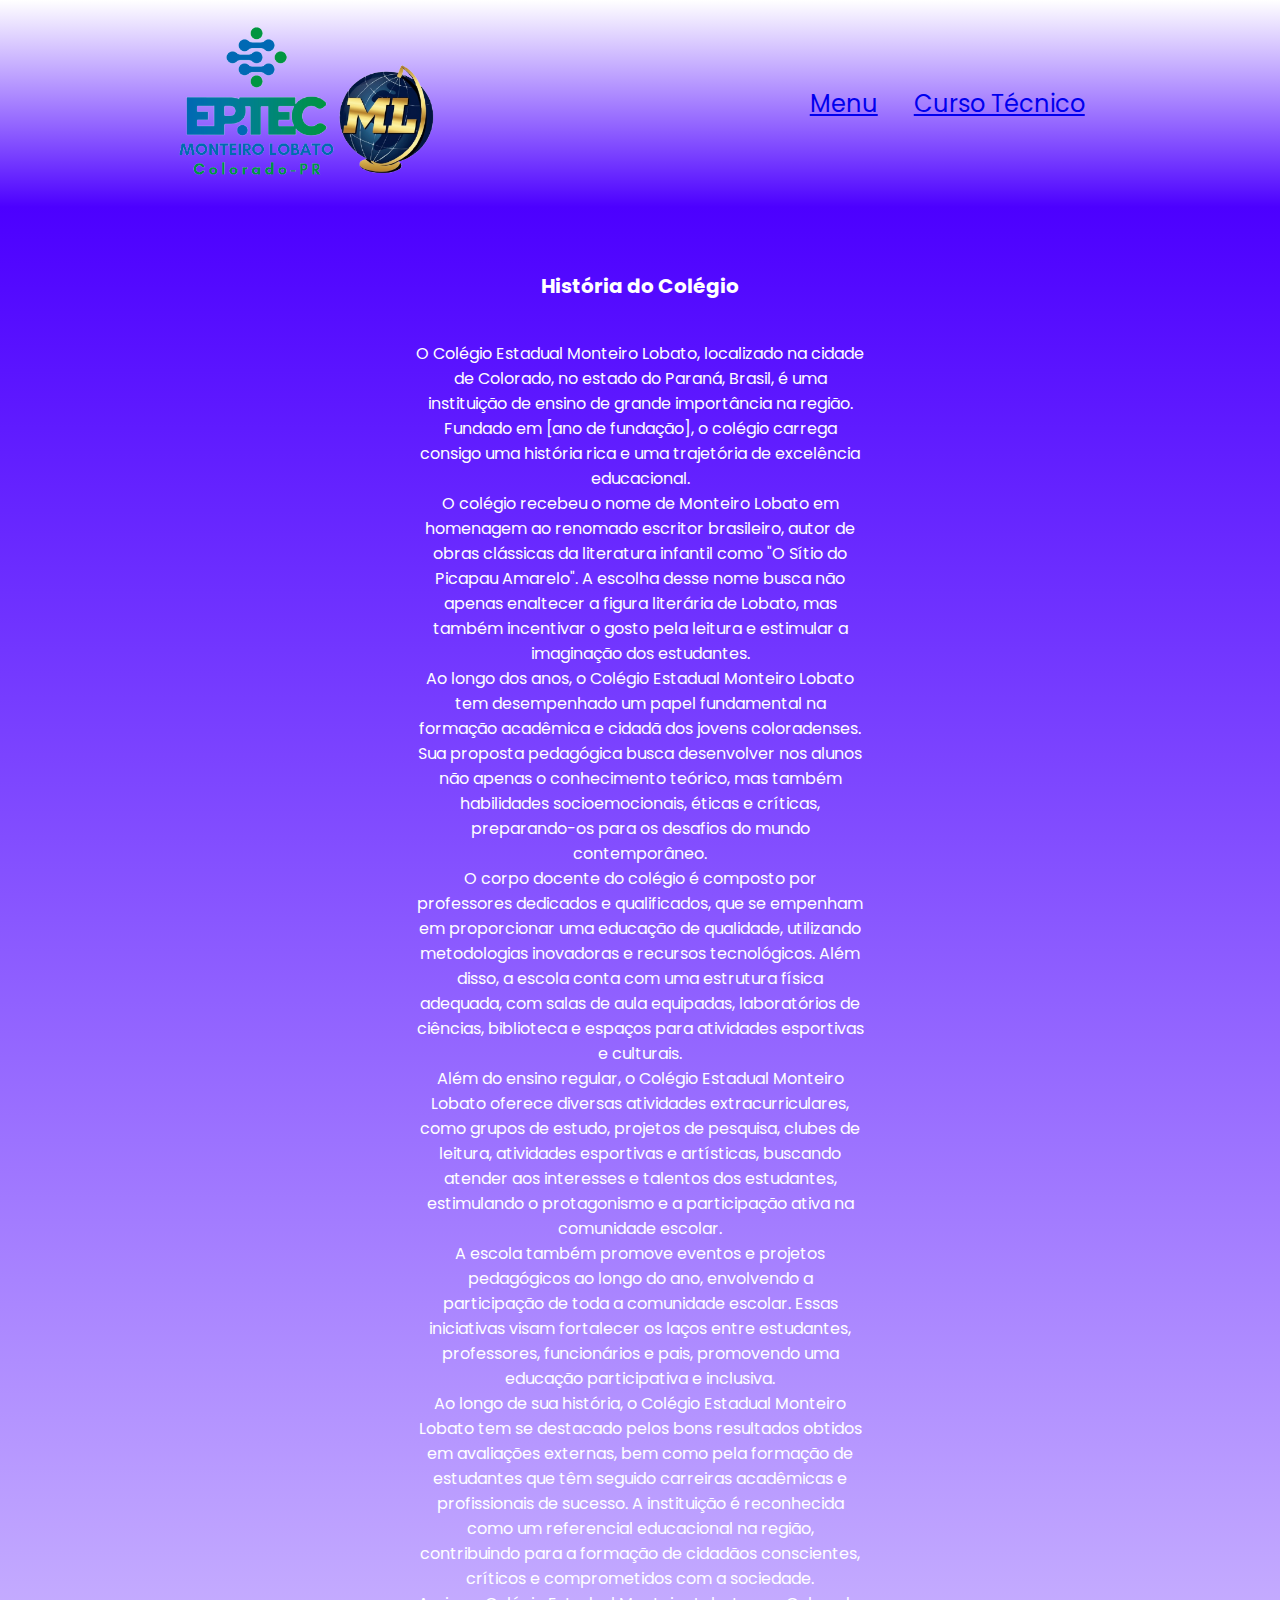
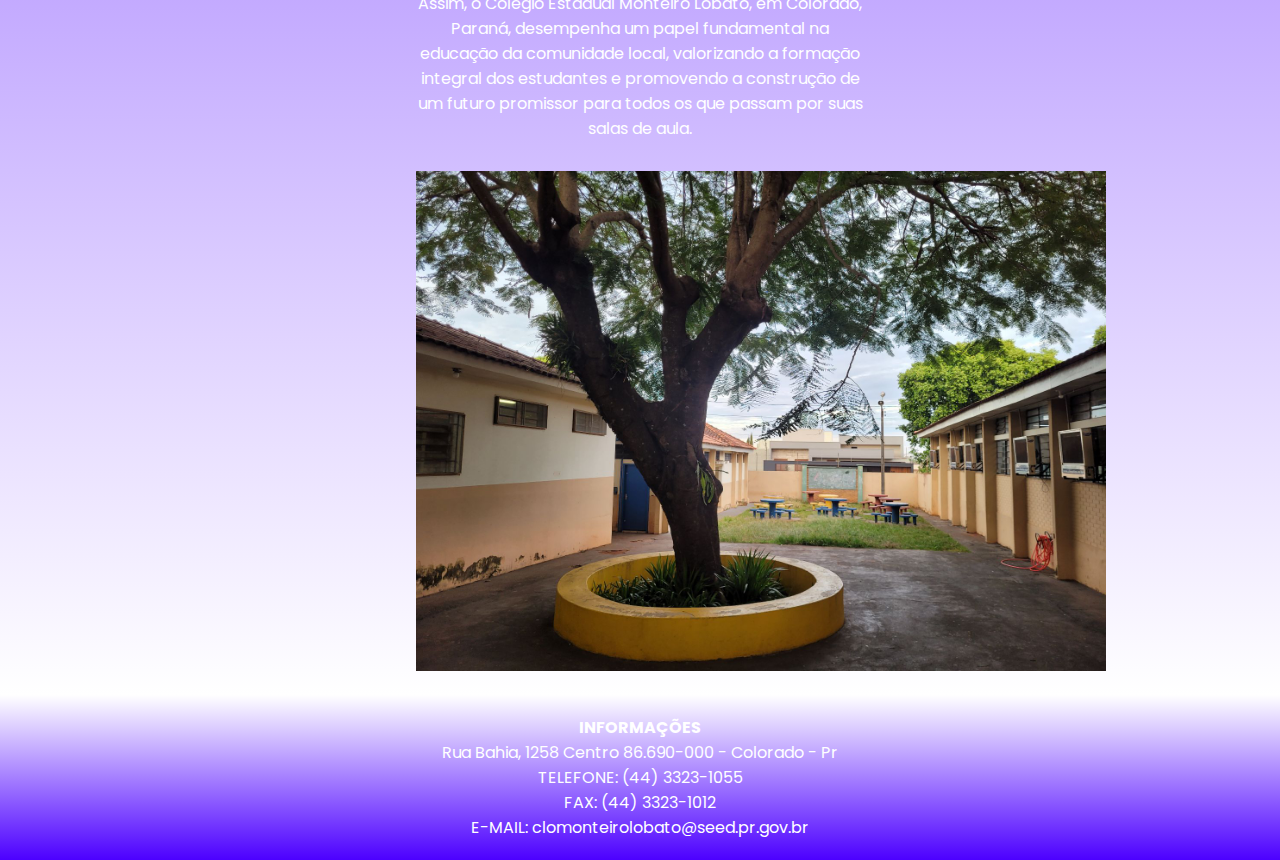
<file: escola.html>
<!DOCTYPE html>
<html lang="en">
<head>
    <style>
    .cabecalho1 {
    background-image: linear-gradient(#ffffff,#4c00ff);
    color: white;
    padding: 24px 0;
    display: flex;
    justify-content: space-around;
    align-items: center;
    }
    #tecnico1 {
    background-image: linear-gradient(#4c00ff,#ffffff);
    color: white;
    padding: 24px 0;
    display: flex;
    justify-content: center;
    align-items: center;
    }
    .tecnico-div-conteudo {
    justify-content: center;
    align-items: center;
    text-align: center;
    }
    .tecnico-titulo1 {
    padding: 40px;
    font-size: 20px;
    align-items: center;
    }
    .rodape1 {
    background-image: linear-gradient(#ffffff,#4c00ff);
    color: white;
    text-align: center;
    padding: 20px 0;
    }
    </style>
    <meta charset="UTF-8">
    <meta http-equiv="X-UA-Compatible" content="IE=edge">
    <meta name="viewport" content="width=   , initial-scale=1.0">
    <title>Site DA TURMA</title>
    <link rel="stylesheet" href="style.css">
    <link rel="preconnect" href="https://fonts.googleapis.com">
<link rel="preconnect" href="https://fonts.gstatic.com" crossorigin>
<link href="https://fonts.googleapis.com/css2?family=Poppins&display=swap" rel="stylesheet">
</head>
<body>
    <header class="cabecalho1">
        <img class="cabecalho-imagem" src="LOGOSITE.png" alt="Aqui seria a imagem do logo">
    <ul class="cabecalho-lista">
        <li class="cabecalho-lista-item"><a href="index.html"> Menu </a> </li> 
        <li class="cabecalho-lista-item"><a href="#tecnico"> Curso Técnico </a> </li>  
    </ul>
    </header>
    <section id="tecnico1"> 
        <div class="tecnico-div-conteudo">
         <h2 class="tecnico-titulo">História do Colégio</h2>
         <p class="tecnico-um">O Colégio Estadual Monteiro Lobato, localizado na cidade de Colorado, no estado do Paraná, Brasil, é uma instituição de ensino de grande importância na região. Fundado em [ano de fundação], o colégio carrega consigo uma história rica e uma trajetória de excelência educacional.</p>
         <p class="tecnico-dois">O colégio recebeu o nome de Monteiro Lobato em homenagem ao renomado escritor brasileiro, autor de obras clássicas da literatura infantil como "O Sítio do Picapau Amarelo". A escolha desse nome busca não apenas enaltecer a figura literária de Lobato, mas também incentivar o gosto pela leitura e estimular a imaginação dos estudantes.</p>
         <p class="tecnico-tres">Ao longo dos anos, o Colégio Estadual Monteiro Lobato tem desempenhado um papel fundamental na formação acadêmica e cidadã dos jovens coloradenses. Sua proposta pedagógica busca desenvolver nos alunos não apenas o conhecimento teórico, mas também habilidades socioemocionais, éticas e críticas, preparando-os para os desafios do mundo contemporâneo.</p>
         <p class="tecnico-quatro">O corpo docente do colégio é composto por professores dedicados e qualificados, que se empenham em proporcionar uma educação de qualidade, utilizando metodologias inovadoras e recursos tecnológicos. Além disso, a escola conta com uma estrutura física adequada, com salas de aula equipadas, laboratórios de ciências, biblioteca e espaços para atividades esportivas e culturais.</p>
         <p class="tecnico-cinco">Além do ensino regular, o Colégio Estadual Monteiro Lobato oferece diversas atividades extracurriculares, como grupos de estudo, projetos de pesquisa, clubes de leitura, atividades esportivas e artísticas, buscando atender aos interesses e talentos dos estudantes, estimulando o protagonismo e a participação ativa na comunidade escolar.</p>
         <p class="tecnico-seis">A escola também promove eventos e projetos pedagógicos ao longo do ano, envolvendo a participação de toda a comunidade escolar. Essas iniciativas visam fortalecer os laços entre estudantes, professores, funcionários e pais, promovendo uma educação participativa e inclusiva.</p>
         <p class="tecnico-sete">Ao longo de sua história, o Colégio Estadual Monteiro Lobato tem se destacado pelos bons resultados obtidos em avaliações externas, bem como pela formação de estudantes que têm seguido carreiras acadêmicas e profissionais de sucesso. A instituição é reconhecida como um referencial educacional na região, contribuindo para a formação de cidadãos conscientes, críticos e comprometidos com a sociedade.</p>
         <p class="tecnico-oito">Assim, o Colégio Estadual Monteiro Lobato, em Colorado, Paraná, desempenha um papel fundamental na educação da comunidade local, valorizando a formação integral dos estudantes e promovendo a construção de um futuro promissor para todos os que passam por suas salas de aula.</p>
         <img class="imagem-da-escola" src="escola.img" alt="Imagem da Escola">
        </section>

    <footer class="rodape1">
        <h4> INFORMAÇÕES </h4>
        <p>Rua Bahia, 1258 Centro 86.690-000 - Colorado - Pr</p>
        <p>TELEFONE: (44) 3323-1055</p>
        <p>FAX: (44) 3323-1012</p>
        <p>E-MAIL: clomonteirolobato@seed.pr.gov.br</p>
        </h4>
        </footer>
</body>
</html>
</file>
<file: style.css>
*{
    margin: 0;
    padding: 0;
}

.cabecalho {
    background-image: linear-gradient(#00b3c0,#cecece);
    display: flex;
    justify-content: space-around;
    align-items: center;
    padding: 20px 0;
}

.cabecalho-imagem{
    width: 20%;
}
.cabecalho-lista-item{
    display: inline-block;
    margin: 0 16px;
    font-size: 24px;
}

#tecnico{
    background-image: linear-gradient(#cecece,#00b3c0);
    color: rgb(0, 0, 0);
    padding: 24px 0;
    display: flex;
    justify-content: center;
    align-items: center;
}
.tecnico-div-conteudo{
    width: 35%;
}
.tecnico-titulo{
    padding: 40px;
    font-size: 20px;
}
.ilustra-curso{
    height: 180px;
}
body{
    font-family: 'Poppins', sans-serif;
}
.estudante-titulo{
    text-align: center;
    padding: 150px;
}
.estudante-imagem{
    height: 120px;
}
.estudante-icone{
    width: 24px;
}
.estudante-titulo{
    text-align: center;
    background-color:#00b3c0;
    padding: 50px 0;
    font-size: 40px;
}
.estudante-todos{
    background-image: linear-gradient(#00b3c0,#b3b3b3);
    color: white;
    display: flex;
    justify-content: center;
    gap: 160px;
}
.rodape2{
    background-color: #8668cc;
    color: white;
    text-align: center;
    padding: 50px 0;
}
html{
    scroll-behavior: smooth;
}
.imagem-da-escola{
    display: flex;
    justify-content: center;
    align-items: center;
    width: 690px ;
    height: 500px ;
    margin-top: 30px;
}
</file>
